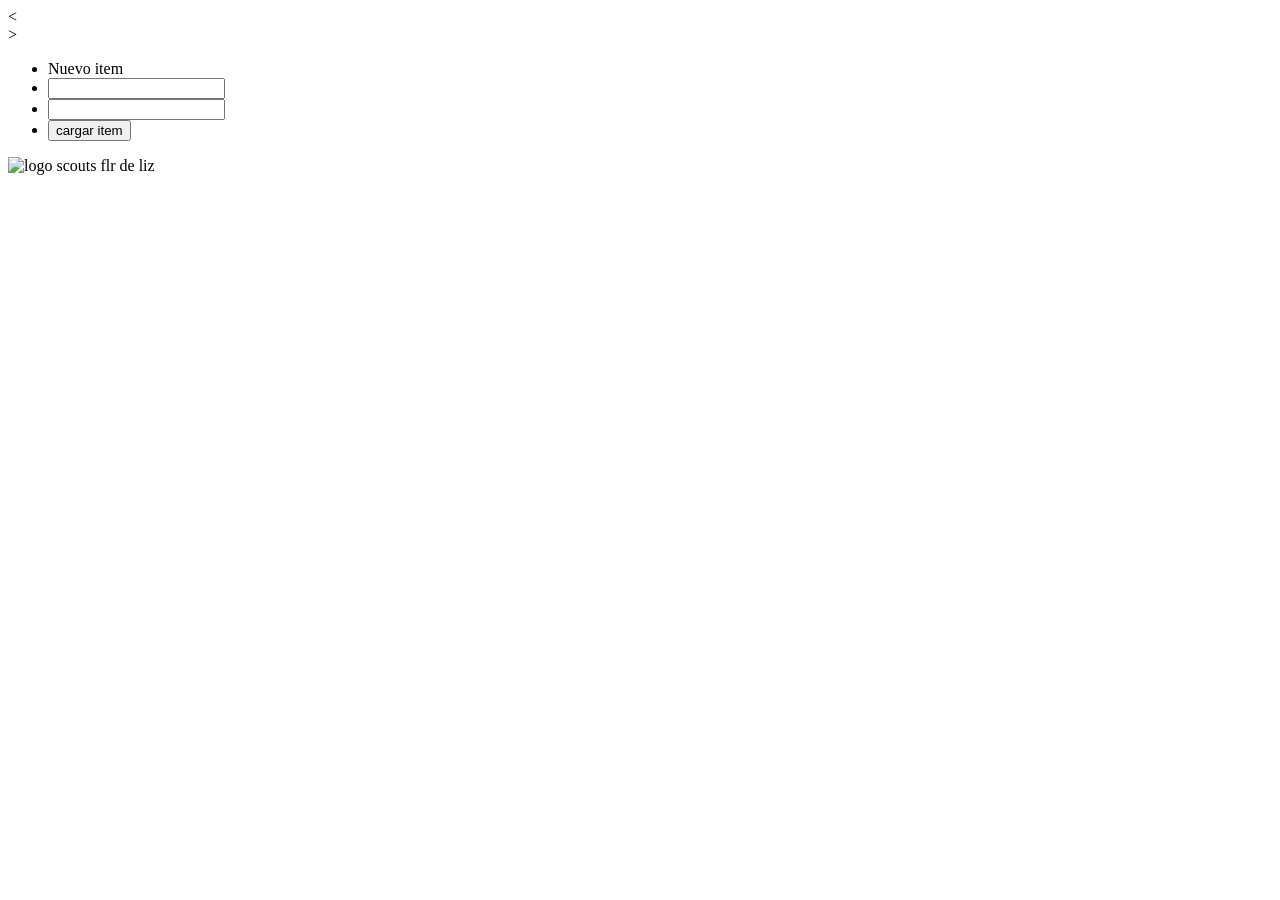
<file: src/main/resources/templates/components/consolaInferior.html>
<!DOCTYPE html>

<html lang="en"
      xmlns="http://www.w3.org/1999/xhtml"
      xmlns:th="http://thymeleaf.org"
      >
    
    <head>
        <title>TODO supply a title</title>
        <meta charset="UTF-8">
        <meta name="viewport" content="width=device-width, initial-scale=1.0">
    </head>
    <body>
        <<div  th:fragment="consolaInferior">>
         <aside class="input_datos">
                                    <div class="card" style="width: 90%;">
                                        <ul class="list-group list-group-flush">
                                            <li class="list-group-item">Nuevo item</li>
                                            <li class="list-group-item">
                                                <input type="text">
                                            </li>
                                            <li class="list-group-item">
                                                <input type="text">
                                            </li>
                                            <li class="list-group-item">
                                                <button type="submit">cargar item</button>
                                            </li>
                                        </ul>
                                        <!--  <div class="card-footer">
                                            Card footer
                                        </div>-->
                                    </div>
                                </aside>

                                <div class="segundo_logo">
                                    <img th:src="@{/images/logo_flordDeLiz.png}" alt="logo scouts flr de liz" width="90%" >
                                </div>
        </div>
    </body>
</html>
</file>
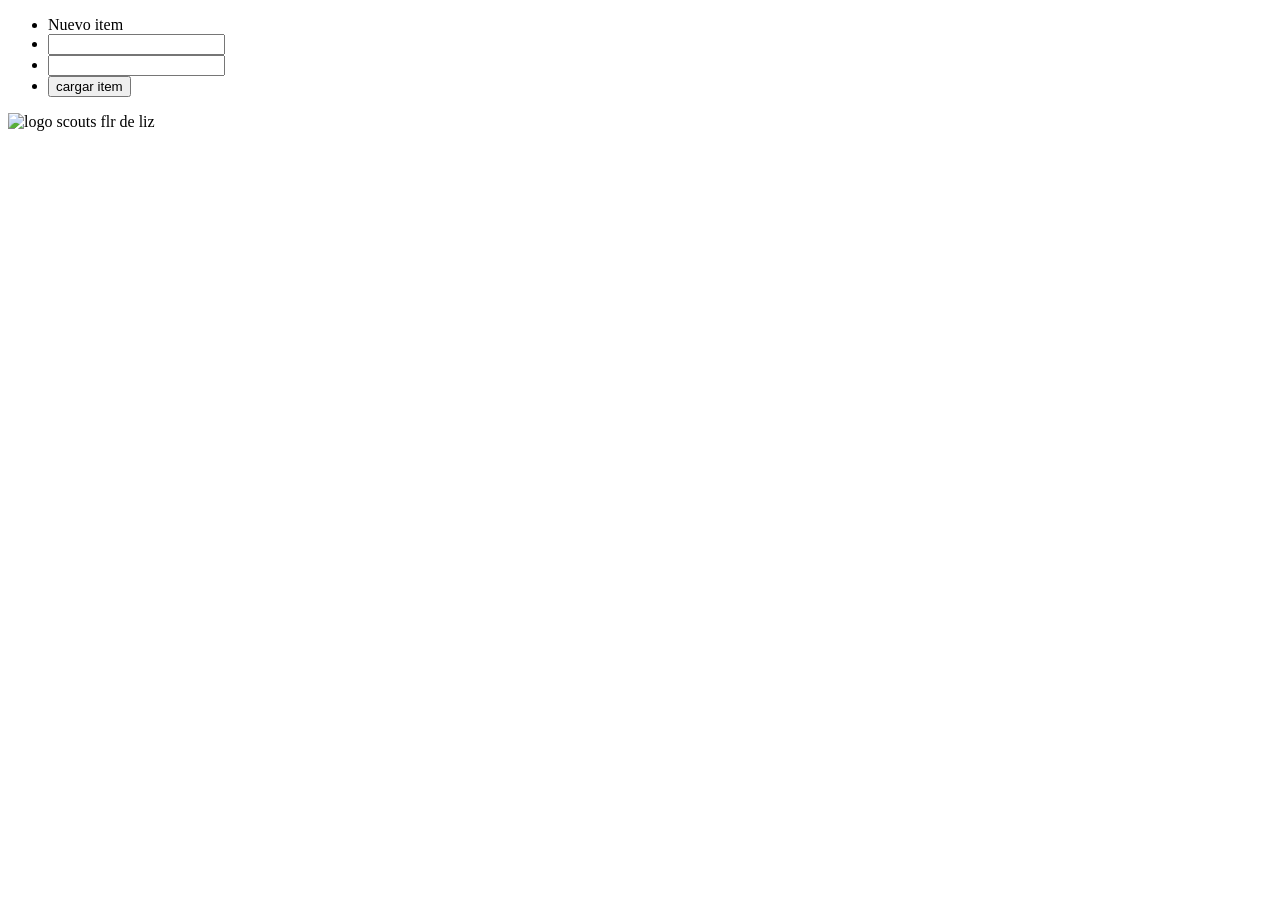
<file: src/main/resources/templates/components/consolaLateral.html>
<!DOCTYPE html>

<html lang="en"
      xmlns="http://www.w3.org/1999/xhtml"
      xmlns:th="http://thymeleaf.org"
      >

    <head>
        <title>TODO supply a title</title>
        <meta charset="UTF-8">
            <meta name="viewport" content="width=device-width, initial-scale=1.0">
                </head>


                <body>
                    <div  th:fragment="consolaLateral">
                        <aside class="input_datos">
                            <div class="card" style="width: 90%;">
                                <ul class="list-group list-group-flush">
                                    <li class="list-group-item">Nuevo item</li>
                                    <li class="list-group-item">
                                        <input type="text">
                                    </li>
                                    <li class="list-group-item">
                                        <input type="text">
                                    </li>
                                    <li class="list-group-item">
                                        <button type="submit">cargar item</button>
                                    </li>
                                </ul>
                                <!--  <div class="card-footer">
                                    Card footer
                                </div>-->
                            </div>

                        </aside>
                        <div class="segundo_logo">
                            <img th:src="@{/images/logo_flordDeLiz.png}" alt="logo scouts flr de liz" width="90%" >
                        </div>
                    </div>
                </body>
                </html>
</file>
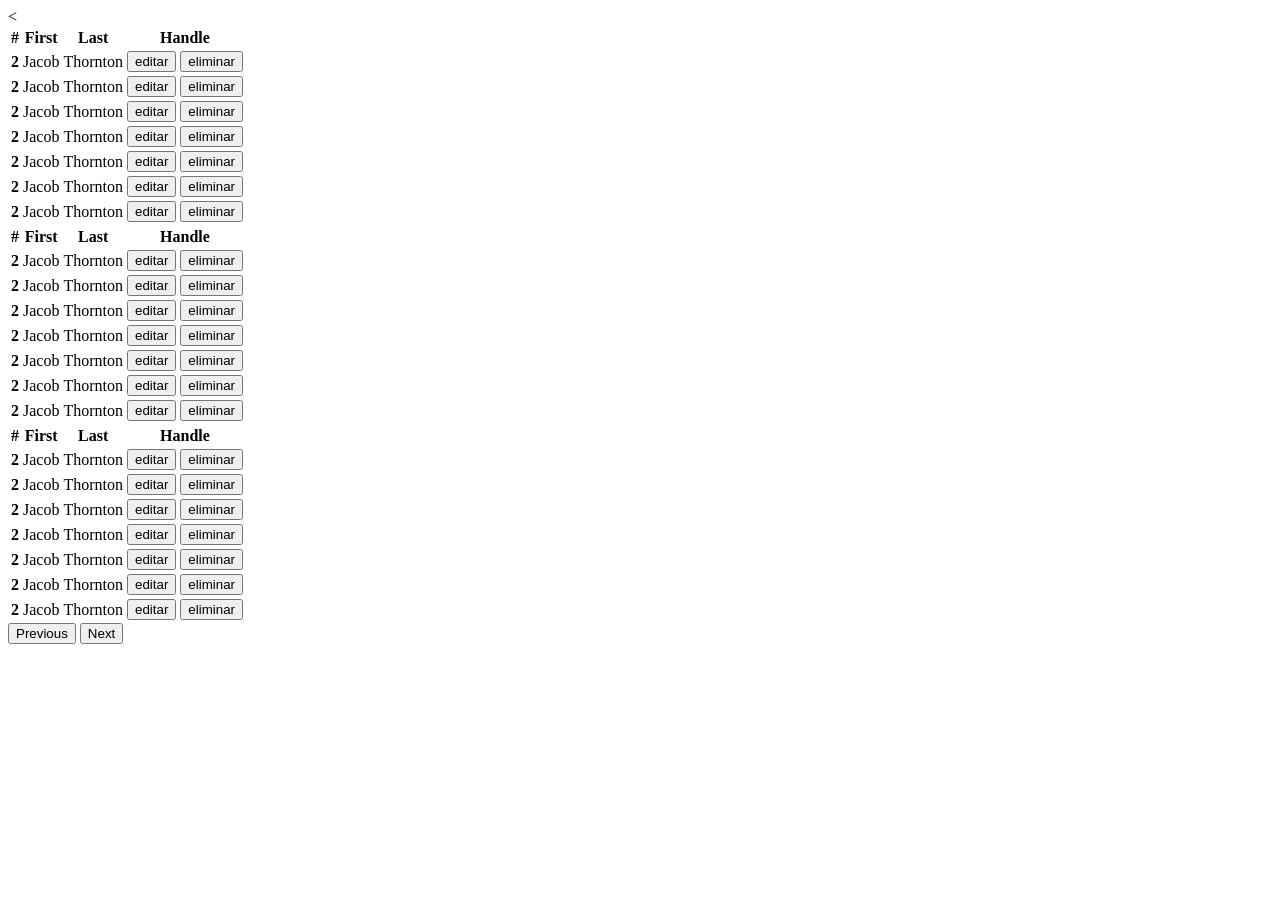
<file: src/main/resources/templates/components/display.html>
<<!DOCTYPE html>

<html lang="en"
      xmlns="http://www.w3.org/1999/xhtml"
      xmlns:th="http://thymeleaf.org"
      >
    
    <head>
        <title>TODO supply a title</title>
        <meta charset="UTF-8">
        <meta name="viewport" content="width=device-width, initial-scale=1.0">
    </head>
    
    <body>
         <div th:fragment="display">
         <section class="displayInfo">
                                <!--tablas e info principal-->
                                <div class="display">

                                    <div id="carouselExample" class="carousel slide">
                                        <div class="carousel-inner">
                                            <div class="carousel-item active">
                                                <div class="table_container">
                                                    <table class="table table-dark table-striped">
                                                        <thead>
                                                            <tr>
                                                                <th scope="col">#</th>
                                                                <th scope="col">First</th>
                                                                <th scope="col">Last</th>
                                                                <th scope="col">Handle</th>
                                                            </tr>
                                                        </thead>
                                                        <tbody>
                                                        <th scope="row">2</th>
                                                        <td>Jacob</td>

                                                        <td>Thornton</td>
                                                        <td>
                                                            <button type="button">editar</button>
                                                            <button type="button">eliminar</button>
                                                        </td>

                                                        </tr>
                                                        <th scope="row">2</th>
                                                        <td>Jacob</td>
                                                        <td>Thornton</td>
                                                        <td>
                                                            <button type="button">editar</button>
                                                            <button type="button">eliminar</button>
                                                        </td>
                                                        </tr>
                                                        <th scope="row">2</th>
                                                        <td>Jacob</td>
                                                        <td>Thornton</td>
                                                        <td>
                                                            <button type="button">editar</button>
                                                            <button type="button">eliminar</button>
                                                        </td>
                                                        </tr>
                                                        <th scope="row">2</th>
                                                        <td>Jacob</td>
                                                        <td>Thornton</td>
                                                        <td>
                                                            <button type="button">editar</button>
                                                            <button type="button">eliminar</button>
                                                        </td>
                                                        </tr>
                                                        <th scope="row">2</th>
                                                        <td>Jacob</td>
                                                        <td>Thornton</td>
                                                        <td>
                                                            <button type="button">editar</button>
                                                            <button type="button">eliminar</button>
                                                        </td>
                                                        </tr>
                                                        <th scope="row">2</th>
                                                        <td>Jacob</td>
                                                        <td>Thornton</td>
                                                        <td>
                                                            <button type="button">editar</button>
                                                            <button type="button">eliminar</button>
                                                        </td>
                                                        </tr>
                                                        <tr>
                                                            <th scope="row">2</th>
                                                            <td>Jacob</td>
                                                            <td>Thornton</td>
                                                            <td>
                                                                <button type="button">editar</button>
                                                                <button type="button">eliminar</button>
                                                            </td>
                                                        </tr>
                                                        </tbody>
                                                    </table>
                                                </div>
                                            </div>
                                            <div class="carousel-item">
                                                <table class="table table-dark table-striped">
                                                    <thead>
                                                        <tr>
                                                            <th scope="col">#</th>
                                                            <th scope="col">First</th>
                                                            <th scope="col">Last</th>
                                                            <th scope="col">Handle</th>
                                                        </tr>
                                                    </thead>
                                                    <tbody>
                                                    <th scope="row">2</th>
                                                    <td>Jacob</td>

                                                    <td>Thornton</td>
                                                    <td>
                                                        <button type="button">editar</button>
                                                        <button type="button">eliminar</button>
                                                    </td>

                                                    </tr>
                                                    <th scope="row">2</th>
                                                    <td>Jacob</td>
                                                    <td>Thornton</td>
                                                    <td>
                                                        <button type="button">editar</button>
                                                        <button type="button">eliminar</button>
                                                    </td>
                                                    </tr>
                                                    <th scope="row">2</th>
                                                    <td>Jacob</td>
                                                    <td>Thornton</td>
                                                    <td>
                                                        <button type="button">editar</button>
                                                        <button type="button">eliminar</button>
                                                    </td>
                                                    </tr>
                                                    <th scope="row">2</th>
                                                    <td>Jacob</td>
                                                    <td>Thornton</td>
                                                    <td>
                                                        <button type="button">editar</button>
                                                        <button type="button">eliminar</button>
                                                    </td>
                                                    </tr>
                                                    <th scope="row">2</th>
                                                    <td>Jacob</td>
                                                    <td>Thornton</td>
                                                    <td>
                                                        <button type="button">editar</button>
                                                        <button type="button">eliminar</button>
                                                    </td>
                                                    </tr>
                                                    <th scope="row">2</th>
                                                    <td>Jacob</td>
                                                    <td>Thornton</td>
                                                    <td>
                                                        <button type="button">editar</button>
                                                        <button type="button">eliminar</button>
                                                    </td>
                                                    </tr>
                                                    <tr>
                                                        <th scope="row">2</th>
                                                        <td>Jacob</td>
                                                        <td>Thornton</td>
                                                        <td>
                                                            <button type="button">editar</button>
                                                            <button type="button">eliminar</button>
                                                        </td>
                                                    </tr>
                                                    </tbody>
                                                </table>
                                            </div>
                                            <div class="carousel-item">
                                                <table class="table table-dark table-striped">
                                                    <thead>
                                                        <tr>
                                                            <th scope="col">#</th>
                                                            <th scope="col">First</th>
                                                            <th scope="col">Last</th>
                                                            <th scope="col">Handle</th>
                                                        </tr>
                                                    </thead>
                                                    <tbody>
                                                    <th scope="row">2</th>
                                                    <td>Jacob</td>

                                                    <td>Thornton</td>
                                                    <td>
                                                        <button type="button">editar</button>
                                                        <button type="button">eliminar</button>
                                                    </td>

                                                    </tr>
                                                    <th scope="row">2</th>
                                                    <td>Jacob</td>
                                                    <td>Thornton</td>
                                                    <td>
                                                        <button type="button">editar</button>
                                                        <button type="button">eliminar</button>
                                                    </td>
                                                    </tr>
                                                    <th scope="row">2</th>
                                                    <td>Jacob</td>
                                                    <td>Thornton</td>
                                                    <td>
                                                        <button type="button">editar</button>
                                                        <button type="button">eliminar</button>
                                                    </td>
                                                    </tr>
                                                    <th scope="row">2</th>
                                                    <td>Jacob</td>
                                                    <td>Thornton</td>
                                                    <td>
                                                        <button type="button">editar</button>
                                                        <button type="button">eliminar</button>
                                                    </td>
                                                    </tr>
                                                    <th scope="row">2</th>
                                                    <td>Jacob</td>
                                                    <td>Thornton</td>
                                                    <td>
                                                        <button type="button">editar</button>
                                                        <button type="button">eliminar</button>
                                                    </td>
                                                    </tr>
                                                    <th scope="row">2</th>
                                                    <td>Jacob</td>
                                                    <td>Thornton</td>
                                                    <td>
                                                        <button type="button">editar</button>
                                                        <button type="button">eliminar</button>
                                                    </td>
                                                    </tr>
                                                    <tr>
                                                        <th scope="row">2</th>
                                                        <td>Jacob</td>
                                                        <td>Thornton</td>
                                                        <td>
                                                            <button type="button">editar</button>
                                                            <button type="button">eliminar</button>
                                                        </td>
                                                    </tr>
                                                    </tbody>
                                                </table>
                                            </div>
                                        </div>
                                        <button class="carousel-control-prev" type="button"
                                                data-bs-target="#carouselExample" data-bs-slide="prev">
                                            <span class="carousel-control-prev-icon" aria-hidden="true"></span>
                                            <span class="visually-hidden">Previous</span>
                                        </button>
                                        <button class="carousel-control-next" type="button"
                                                data-bs-target="#carouselExample" data-bs-slide="next">
                                            <span class="carousel-control-next-icon" aria-hidden="true"></span>
                                            <span class="visually-hidden">Next</span>
                                        </button>
                                    </div>


                                </div>

                            </section>
         
         </div>
    </body>
</html>
</file>
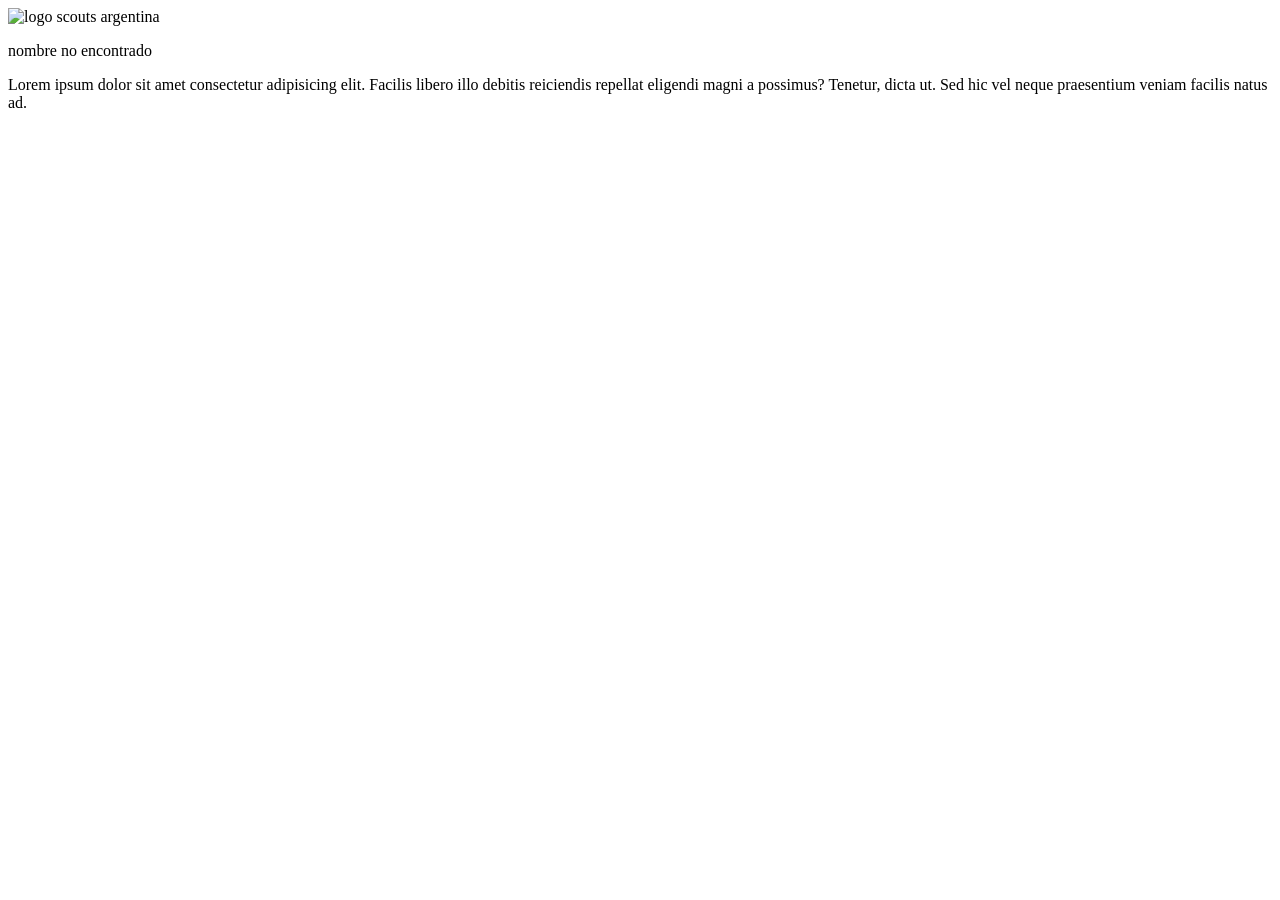
<file: src/main/resources/templates/components/header.html>
<!DOCTYPE html>

<html lang="en"
      xmlns="http://www.w3.org/1999/xhtml"
      xmlns:th="http://thymeleaf.org"
      >

    <!--
    Click nbfs://nbhost/SystemFileSystem/Templates/Licenses/license-default.txt to change this license
    Click nbfs://nbhost/SystemFileSystem/Templates/Other/html.html to edit this template
    -->

    <head>
        <title>TODO supply a title</title>
        <meta charset="UTF-8">
            <meta name="viewport" content="width=device-width, initial-scale=1.0">
                </head>


                <body>
                    <header th:fragment="header">
                        <div class="row">
                            
                            <div class="col-3">
                                <div class="logoScoutsArgentina">
                                    <img th:src="@{/images/logoScoutsArgentina.jpg}" alt="logo scouts argentina" width="100%" >
                                </div>
                            </div>


                            <div class="col-md-4 offset-md-4 sesion">
                                <div class="datos_usr">
                                    <div>
                                        <p th:text="${nombreUsr}">nombre no encontrado</p>
                                        <p> Lorem ipsum dolor sit amet consectetur adipisicing elit. Facilis libero illo debitis
                                            reiciendis
                                            repellat eligendi magni a possimus? Tenetur, dicta ut. Sed hic vel neque praesentium
                                            veniam
                                            facilis natus ad.
                                        </p>
                                    </div>
                                </div>
                            </div>
                        </div>

                    </header>
                </body>
                </html>
</file>
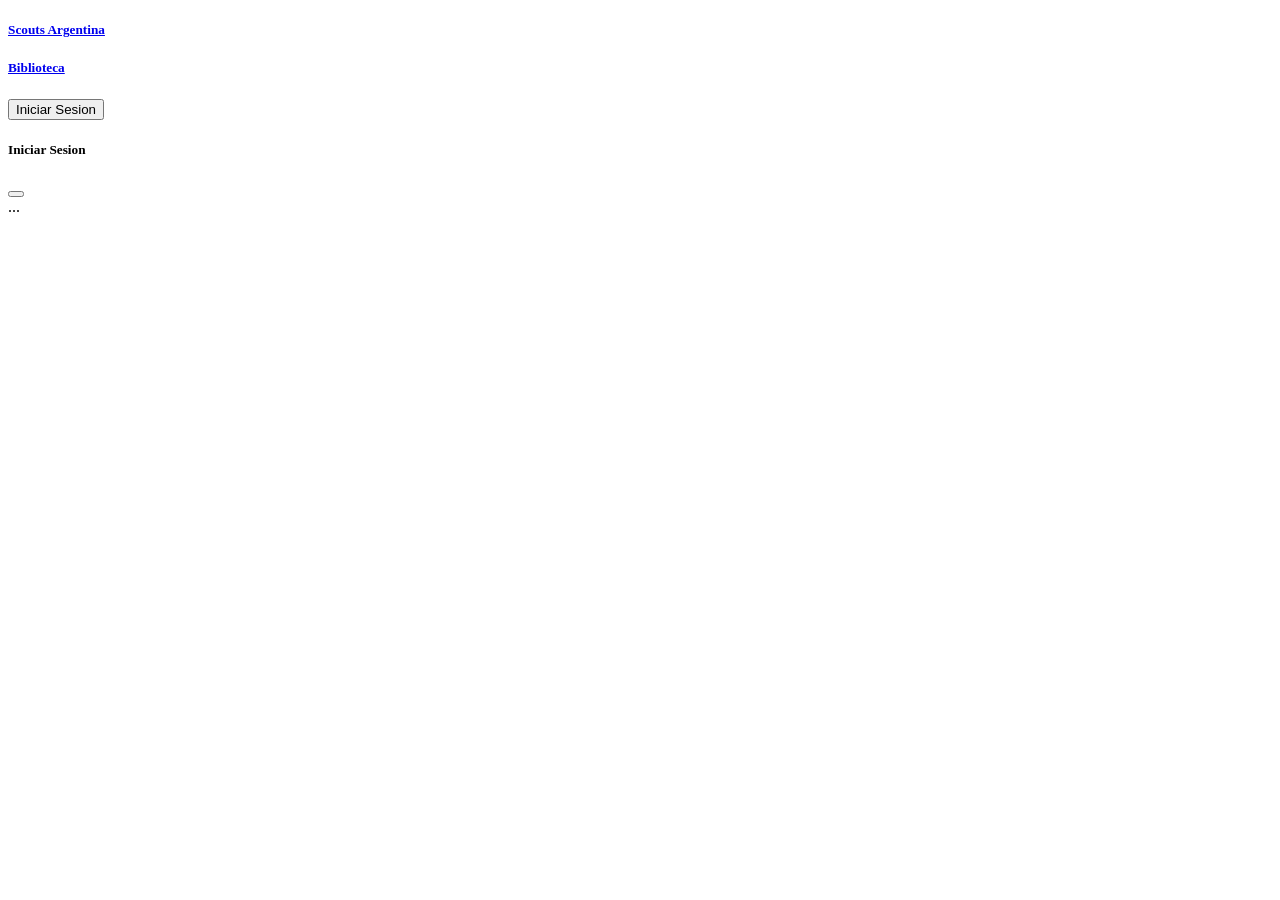
<file: src/main/resources/templates/components/nav.html>
<!DOCTYPE html>

<html lang="en"
      xmlns="http://www.w3.org/1999/xhtml"
      xmlns:th="http://thymeleaf.org"
      >

    <!--
    Click nbfs://nbhost/SystemFileSystem/Templates/Licenses/license-default.txt to change this license
    Click nbfs://nbhost/SystemFileSystem/Templates/Other/html.html to edit this template
    -->

    <head>
        <title>TODO supply a title</title>
        <meta charset="UTF-8">
        <meta name="viewport" content="width=device-width, initial-scale=1.0">
    </head>

        <body>
                    <nav th:fragment="nav">
                        <div class="links">
                            <a href="https://scouts.org.ar/">
                                <h5 class="link-externo">Scouts Argentina</h5>
                            </a>

                            <a href="https://scouts.org.ar/biblioteca">
                                <h5 class="link-externo">Biblioteca</h5>
                            </a>

                            <button class="btn btn-primary" type="button" data-bs-toggle="offcanvas"
                                    data-bs-target="#offcanvasRight" aria-controls="offcanvasRight">Iniciar Sesion</button>

                            <div class="offcanvas offcanvas-end" tabindex="-1" id="offcanvasRight"
                                 aria-labelledby="offcanvasRightLabel">
                                <div class="offcanvas-header">
                                    <h5 class="offcanvas-title" id="offcanvasRightLabel">Iniciar Sesion</h5>
                                    <button type="button" class="btn-close" data-bs-dismiss="offcanvas" aria-label="Close"></button>
                                </div>
                                <div class="offcanvas-body">
                                    ...
                                </div>
                            </div>
                        </div>
                    </nav>
        </body>
  </html>
</file>
